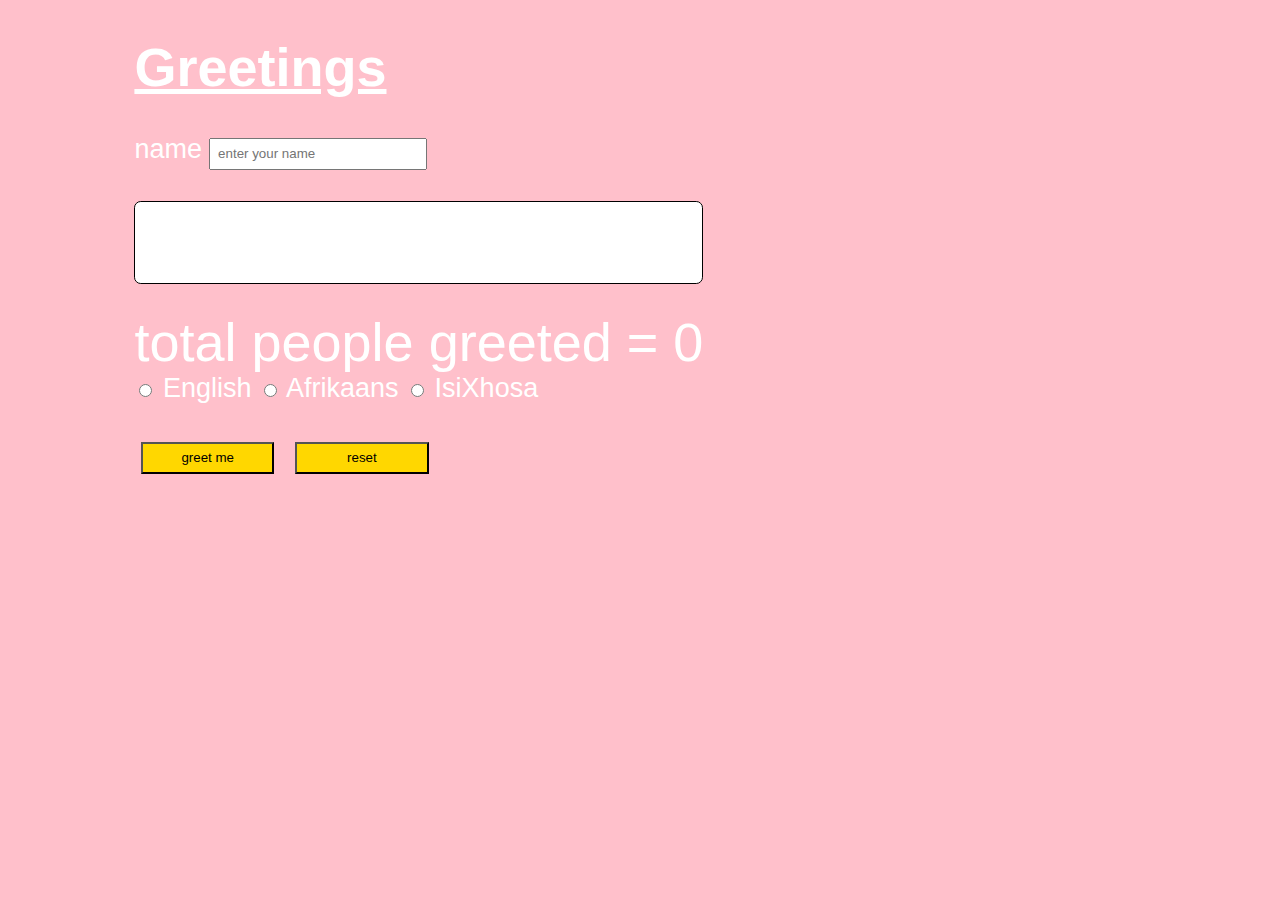
<file: index.html>
<!DOCTYPE html>
<html>

<head>
	<meta charset="utf-8">
	<meta name="viewport" content="width=device-width">
	<title>greetings</title>
	<link rel="stylesheet" href="greet.css">
</head>

<body>
	<div class="container">
		<h1><u>Greetings</u></h1>
		name
	
		<input type="text" class="nameEntered" placeholder="enter your name">
		<br><br>
		<div class = 'message'></div>
		<div class ='counter'>0</div>

		<div class = 'languages'>
			<input type='radio' name='languageType' class='languageType' value="English">
			<span class = 'label-body'>English</span>
			<input type='radio' name='languageType' class='languageType' value="Afrikaans">
			<span class = 'label-body'>Afrikaans</span>
			<input type='radio' name='languageType' class='languageType' value="IsiXhosa">
			<span class = 'label-body'>IsiXhosa</span>
			<br><br>

		</div>
		<div class='greetBtn'>
			<input type = 'button' class= 'nameBtn' value = 'greet me'>
		 <input type = 'button' class= 'resetBtn' value = 'reset'>
			
		</div>
		<!-- <div class="result"></div> -->

		<!-- <div class = 'message'></div> -->

	</div>
	<script src="greet.dom.js"></script>
	<script src="greet.js"></script>
	

</body>
</html>
</file>
<file: greet.css>
body {
	font-family: arial;
	color: white;
	background-color: pink;
	font-size: 27px
  }

.container {
	margin: auto;
	width: 80%;
}
  
  input[type="text"] {
	width: 15em;
	padding: 0.5em;
  }
  
  input[type="button"] {
	margin: 0.5em;
	width: 10em;
	padding: 0.5em;
	background-color: gold;
  }
  
  .msg {
	margin-bottom: 0.75em;
  }
 
  .message {
	padding: 0.5em;
	border: 1px solid;
	height: 2em;
	width: 20em;
	background-color: white;
	color: black;
	margin-bottom: 1em;
	border-radius: 0.25em;
  }
  .counter{
  	font-size : 2em;
  }
</file>
